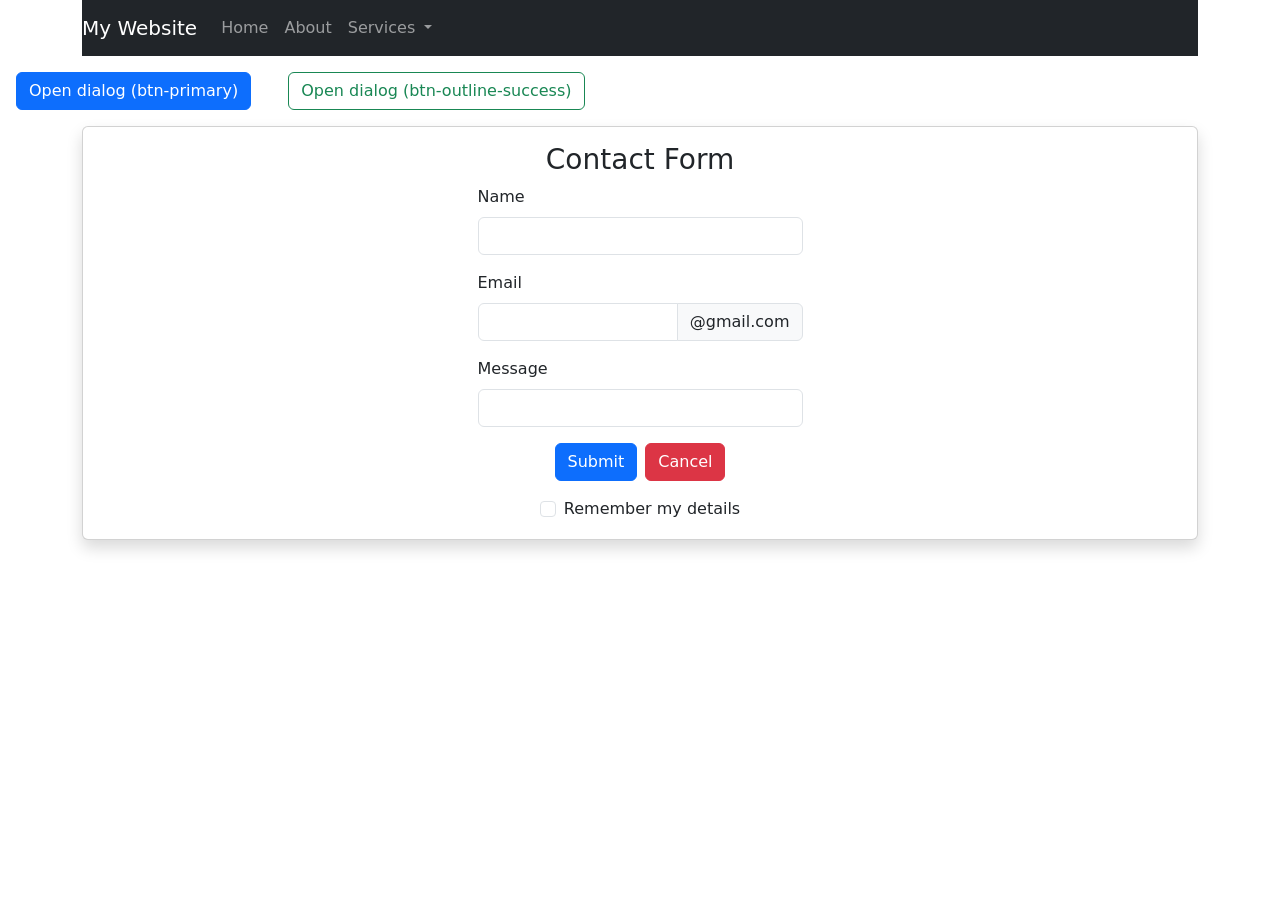
<file: 05-05-2026/index.html>
<!DOCTYPE html>
<html lang="en">
<head>
    <meta charset="UTF-8">
    <meta name="viewport" content="width=device-width, initial-scale=1.0">
    <title>Document</title>
    <link href="https://cdn.jsdelivr.net/npm/bootstrap@5.3.8/dist/css/bootstrap.min.css" rel="stylesheet" integrity="sha384-sRIl4kxILFvY47J16cr9ZwB07vP4J8+LH7qKQnuqkuIAvNWLzeN8tE5YBujZqJLB" crossorigin="anonymous">
    <script src="https://cdn.jsdelivr.net/npm/bootstrap@5.3.8/dist/js/bootstrap.bundle.min.js" integrity="sha384-FKyoEForCGlyvwx9Hj09JcYn3nv7wiPVlz7YYwJrWVcXK/BmnVDxM+D2scQbITxI" crossorigin="anonymous"></script>
</head>
<body>
    <div class="container">
        <nav class="navbar navbar-expand-sm bg-dark navbar-dark">
            <a class="navbar-brand">My Website</a>
            <button class="navbar-toggler" data-bs-toggle="collapse" data-bs-target="#nav1">
                <span class="navbar-toggler-icon"></span>
            </button>
            <div id="nav1" class="collapse navbar-collapse">
            <ul class="navbar-nav">
                <li class="nav-item"><a class="nav-link" href="#">Home</a></li>
                <li class="nav-item"><a class="nav-link" href="#">About</a></li>
                <li class="nav-item dropdown">
                    <a class="nav-link dropdown-toggle" role="button" data-bs-toggle="dropdown" href="#">
                        Services
                    </a>
                    <ul class="dropdown-menu">
                        <li><a href="#" class="dropdown-item">Service 1</a></li>
                        <li><a href="#" class="dropdown-item">Service 2</a></li>
                    </ul>
                </li>
            </ul>
            </div>
        </nav>
    </div>


    <button class="btn btn-primary m-3" data-bs-toggle="modal" data-bs-target="#mod1">Open dialog (btn-primary)</button>
    <button class="btn btn-outline-success m-3" data-bs-toggle="modal" data-bs-target="#mod1">Open dialog (btn-outline-success)</button>
    <div class="modal" id="mod1">
        <div class="modal-dialog">
            <div class="modal-content">
                <div class="modal-header">
                    <h1>Alert</h1>
                </div>
                <div class="modal-body">
                    <p>Are you sure to exit?<br>Don't you want to fill the form below?</p>
                </div>
                <div class="modal-footer">
                    <button class="btn btn-secondary">Yes</button>
                    <button class="btn btn-primary" data-bs-dismiss="modal">Dismiss</button>
                </div>
            </div>
        </div>
    </div>


    <div class="container">
    <div class="card shadow">
    <div class="d-flex flex-column justify-content-center align-items-center p-3">
        <h3>Contact Form</h3>
        <div class="mb-3">
        <label class="form-label">Name</label>
        <div class="input-group" style='width:325px;'>
        <input class="form-control" type="text">
        </div>
    </div>
    <div class="mb-3">
        <label class="form-label">Email</label>
        <div class="input-group" style='width:325px;'>
        <input class="form-control" type="email">
        <span class="input-group-text">@gmail.com</span>
        </div>
    </div>
    <div class="mb-3" style="width:325px;">
        <label class="form-label">Message</label>
        <input class="form-control" type="text">
    </div>
    <div class="mb-3 d-flex justify-content-between">
        <button class="btn btn-primary me-2">Submit</button>
        <button class="btn btn-danger">Cancel</button>
    </div>
    <div class="form-check">
        <input class="form-check-input" type="checkbox">
        <label class="form-check-label">Remember my details</label>
    </div>
    </div>
    </div>
    </div>
</body>
</html>
</file>
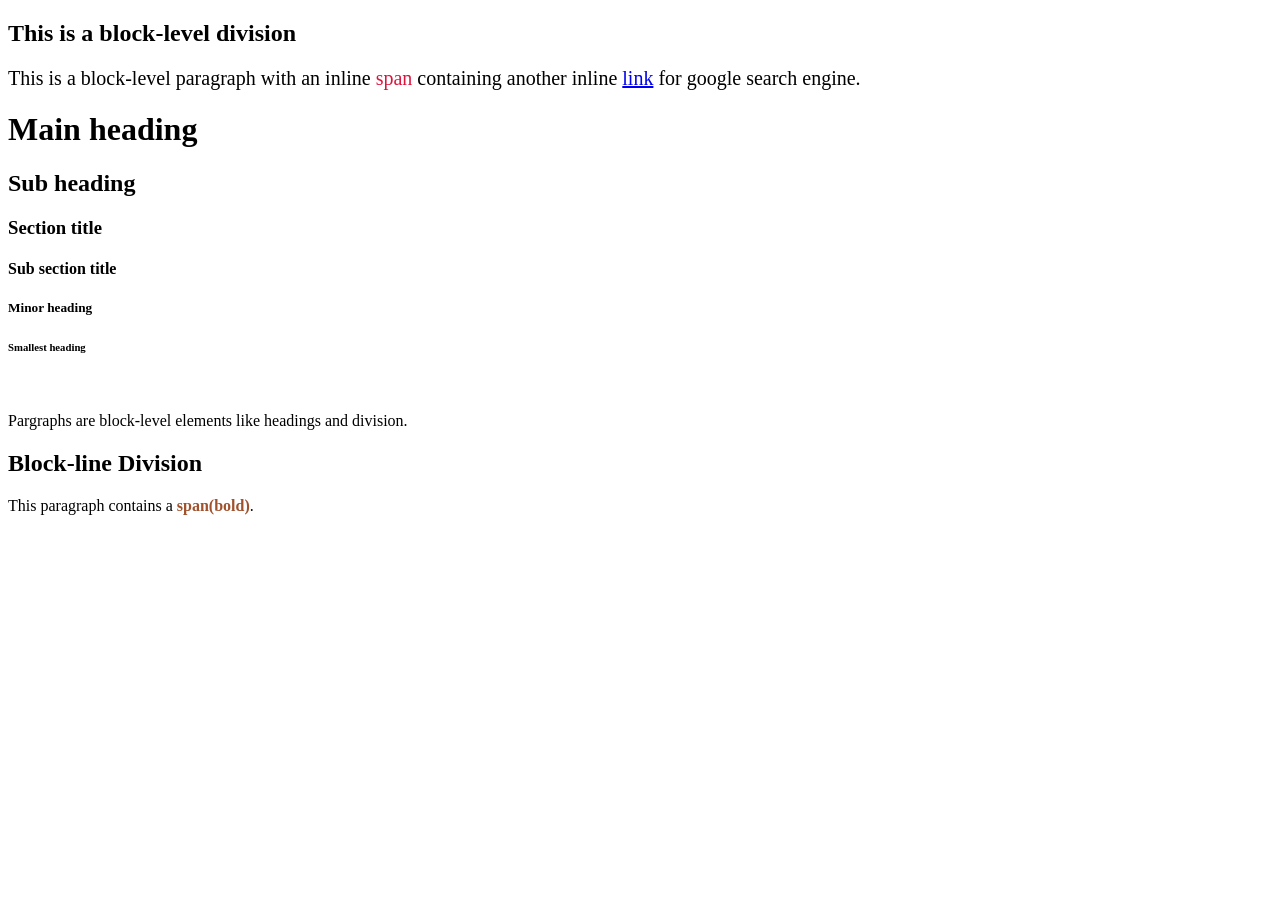
<file: day2-task.html>
<!doctype html>
<html lang="en">
  <head>
    <meta charset="UTF-8" />
    <meta name="viewport" content="width=device-width, initial-scale=1.0" />
    <title>Document</title>
  </head>
  <body>
    <!-- Practice examples with <div>, <p> (block) and <span>, <a> (inline) -->
    <div>
      <h2>This is a block-level division</h2>
      <p style="font-size: 20px">
        This is a block-level paragraph with an inline
        <span style="color: crimson">span</span> containing another inline
        <a href="https://google.com">link</a> for google search engine.
      </p>
    </div>
    <!-- A sample web page with basic tags: headings <h1>–<h6>, paragraph <p>, division <div>, and inline <span> -->
    <h1>Main heading</h1>
    <h2>Sub heading</h2>
    <h3>Section title</h3>
    <h4>Sub section title</h4>
    <h5>Minor heading</h5>
    <h6>Smallest heading</h6>
    <br>
    <p style="font-size: 15 px;">Pargraphs are block-level elements like headings and division.</p>
    <div>
        <h2>Block-line Division</h2>
        <p>This paragraph contains a <span style="color:sienna;"><b>span(bold)</b></span>.</p>
    </div>
  </body>
</html>
</file>
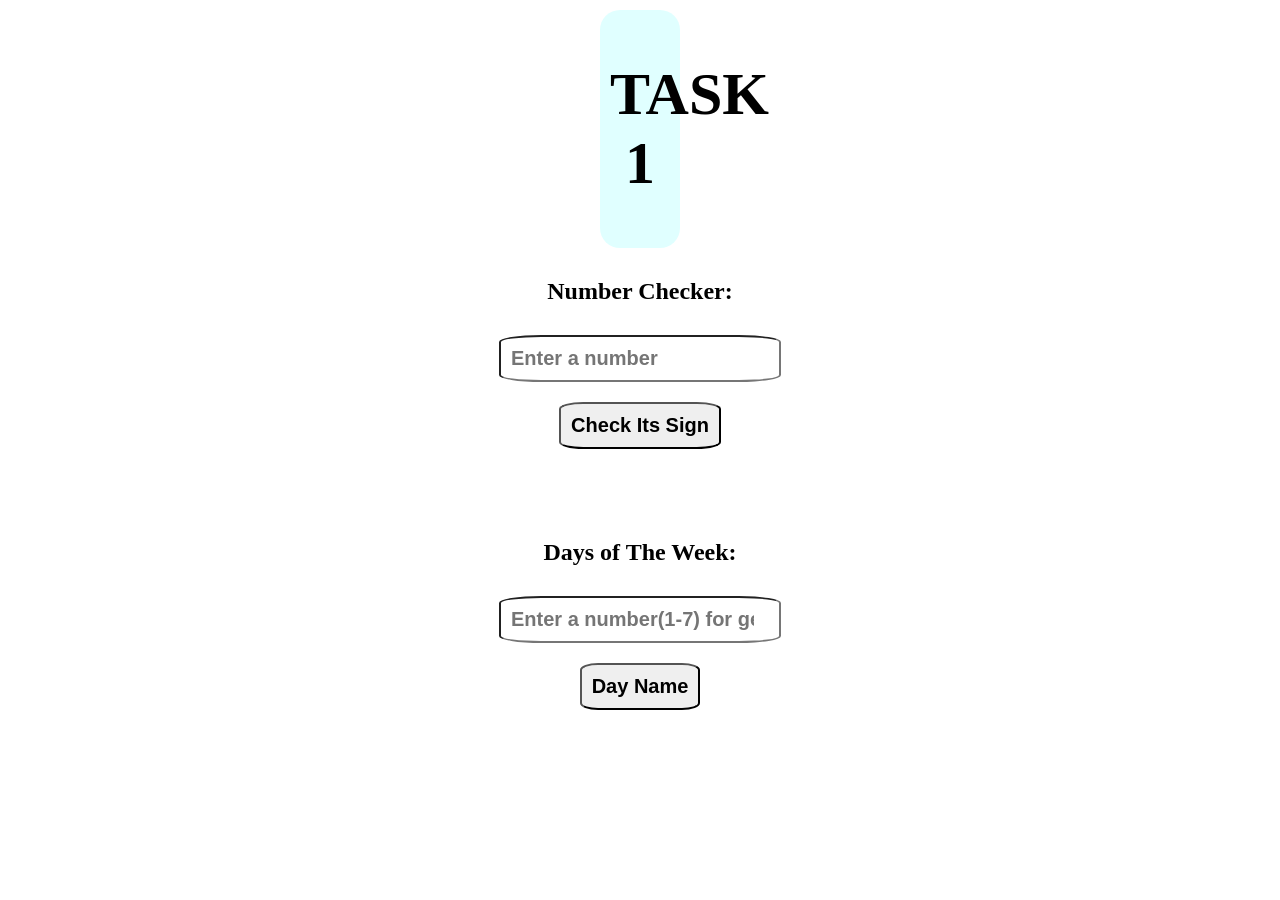
<file: 01-04-2026/day17-JS-task-1.html>
<!DOCTYPE html>
<html lang="en">
<head>
    <meta charset="UTF-8">
    <meta name="viewport" content="width=device-width, initial-scale=1.0">
    <title>Task 1</title>
    <link rel="stylesheet" href="styles.css">
</head>
<body>
    <header>
        <h1>TASK 1</h1>
    </header>
    <div id="numcheck">
        <h2>Number Checker:</h2>
        <input type="number" id="chnumber" placeholder="Enter a number">
        <button onclick="checkItsSign()">Check Its Sign</button>
        <div id="output1"></div>
    </div>
    <div id="weekdays">
        <h2>Days of The Week:</h2>
        <input type="number" id="daynumber" placeholder="Enter a number(1-7) for getting day name">
        <button onclick="dayProvider()">Day Name</button>
        <div id="output2"></div>
    </div>
    <footer></footer>
    <script>
        function checkItsSign(){
            let num=document.getElementById('chnumber').value;
            if(num>0){
                document.getElementById('output1').textContent='Positive';
            }
            else if(num<0){
                document.getElementById('output1').textContent='Negative';
            }
            else{
                document.getElementById('output1').textContent='Zero';
            }
        }

        function dayProvider(){
            let dayNum=Number(document.getElementById('daynumber').value);
            let dayName;
            switch(dayNum){
                case 1:
                    dayName='Sunday';
                    break;
                case 2:
                    dayName='Monday';
                    break;
                case 3:
                    dayName='Tuesday';
                    break;
                case 4:
                    dayName='Wednesday';
                    break;
                case 5:
                    dayName='Thursday';
                    break;
                case 6:
                    dayName='Friday';
                    break;
                case 7:
                    dayName='Saturday';
                    break;
                default:
                    dayName='Enter valid day number';
                    break;
            }
            document.getElementById('output2').textContent=dayName;
        }
    </script>
    
</body>
</html>
</file>
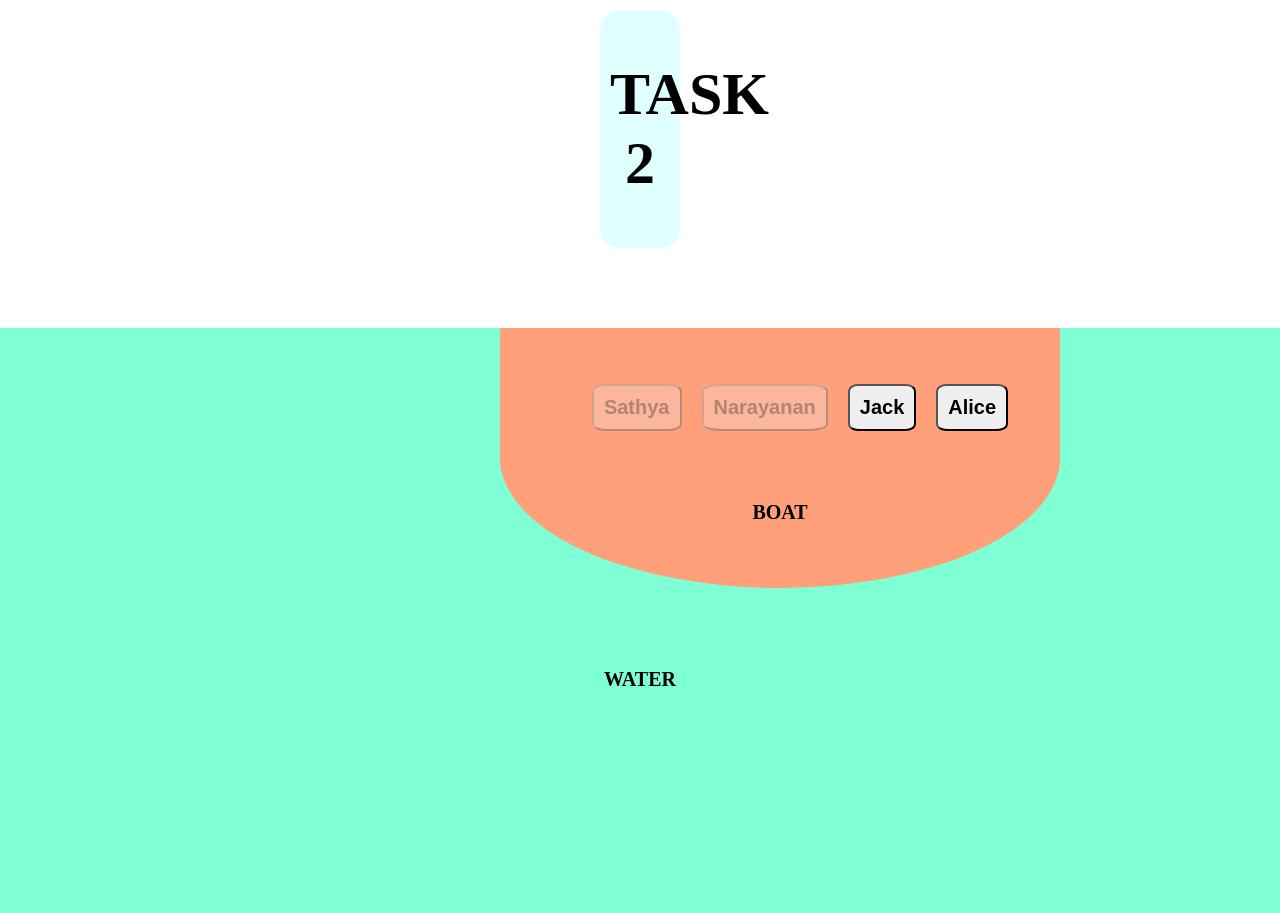
<file: 01-04-2026/day17-JS-task-2.html>
<!DOCTYPE html>
<html lang="en">
<head>
    <meta charset="UTF-8">
    <meta name="viewport" content="width=device-width, initial-scale=1.0">
    <title>Task 2</title>
    <link rel="stylesheet" href="styles.css">
</head>
<body>
    <header>
        <h1>TASK 2</h1>
    </header>
    <div id="water">
    <div id="boatMembers">
        <ul>
            
            <li id="sathya"><button onclick="askingRoute('Sathya')" disabled>Sathya</button></li>
            <li id="naraynanan"><button onclick="askingRoute('Narayanan')" disabled>Narayanan</button></button></li>
            <li id="jack"><button onclick="askingRoute('Jack')">Jack</button></button></li>
            <li id="alice"><button onclick="askingRoute('Alice')">Alice</button></button></li>
        </ul>
        <p>BOAT</p>
    </div>
    <footer>WATER</footer>
    </div>
    <script>
        function askingRoute(name){
            if(name=='Jack'){
                alert("Go by the NORTH direction");
                document.getElementById('boatMembers').style='margin-left: 200px';
            }
            else if(name=='Alice'){
                alert("Go by the WEST direction");
                document.getElementById('boatMembers').style='margin-left:800px';
            }
        }
    </script>
</body>
</html>
</file>
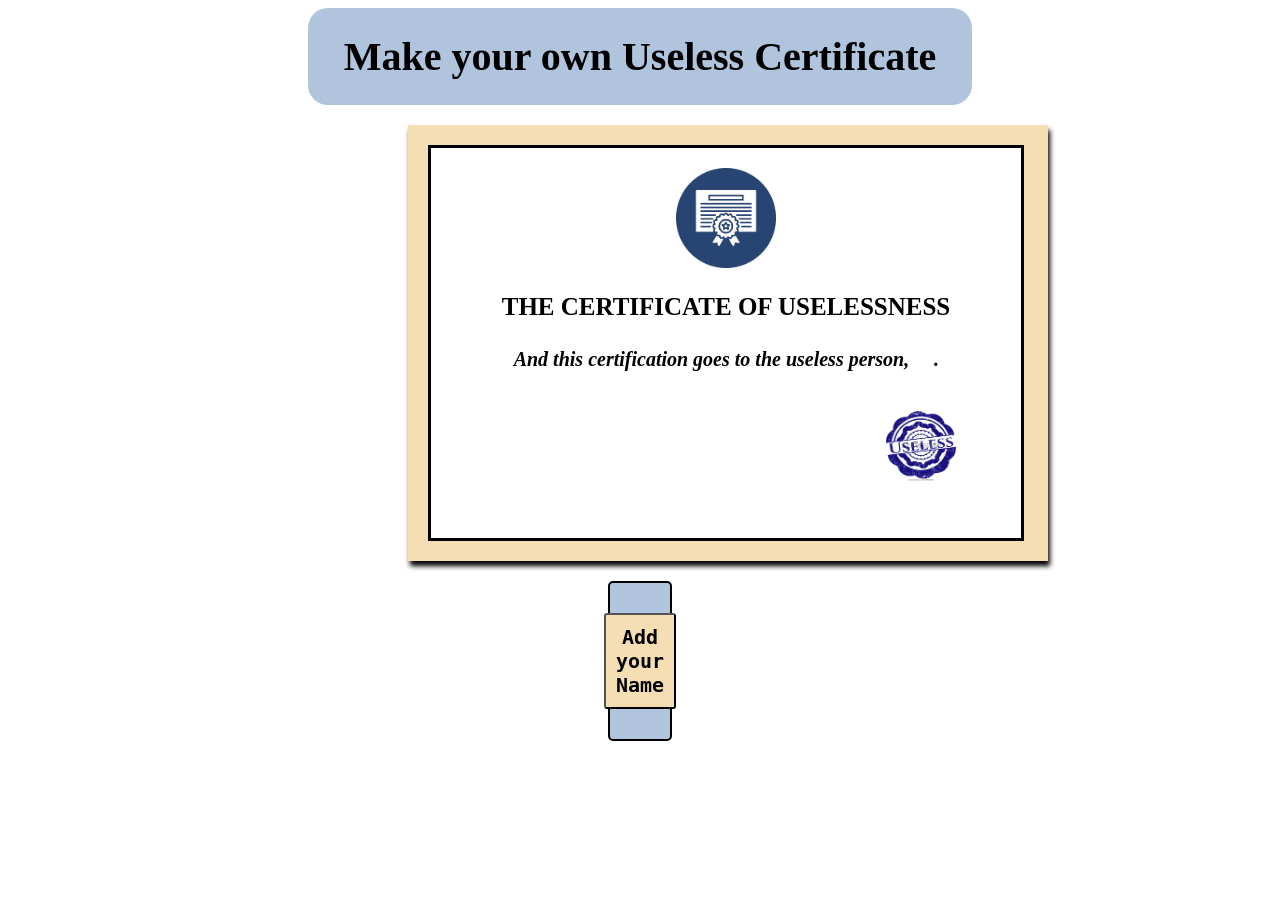
<file: 13-04-2026/day24-JS-task.html>
<!DOCTYPE html>
<html lang="en">
<head>
    <meta charset="UTF-8">
    <meta name="viewport" content="width=device-width, initial-scale=1.0">
    <title>Document</title>
    <style>
        #main-heading{
            font-size: 40px;
            font-family: verdana;
            background-color: lightsteelblue;   
            padding: 25px;
            margin: 0px 300px;
            text-align: center;
            border-radius: 20px;
        }
        #certificate{
            padding: 20px;
            text-align: center;
            box-shadow: 2px 5px 5px;
            width: 600px;
            margin: 20px 400px;
            background-color: wheat;
        }
        #certificate-border{
            border: 3px solid black;
            padding: 20px;
            height: 350px;
            width: 550px;
            background-color: white;
        }
        #input-fields{
            display: flex;
            align-items: center;
            justify-content: center;
            padding: 30px;
            background-color: lightsteelblue;
            border: 2px solid black;
            border-radius: 5px;
            margin: 10px 600px;
        }
        #txt-input{
            padding: 10px;
            font-size: 20px;
            font-family: monospace;
        }
        pre{
            font-family: monospace;
            font-size: 20px;
        }
        #btn-click{
            padding: 10px;
            background-color: wheat;
            font-weight: bold;
            font-size: 20px;
            border-radius: 3px;
            font-family: monospace;
        }
        h2{
            font-size: 25px;
        }
        h4{
            font-size: 20px;
        }
        #seal{
            padding: 10px;
            margin: 30px 10px 0px 400px;
        }
    </style>
</head>
<body>
    <header>
        <h1 id="main-heading">Make your own Useless Certificate</h1>
    </header>
    <div id="certificate">
        <div id="certificate-border">
        <img src="certificate-interactive-ui-design-vector.jpg" width="100px" height="100px">
        <h2>THE CERTIFICATE OF USELESSNESS</h2>
        <h4><i>And this certification goes to the useless person,</i><pre style="display: inline;">  <u><p id="name" style="display: inline;"></p></u></pre>.</h4>
        <div id="seal">
            <img src="useless-rubber-grunge-seal-600w-422165626.webp" width="70px" height="70px">
        </div>
        </div>
    </div>
    <div id="input-fields">
    <input type="text" id="txt-input" placeholder="Enter Your Name" oninput="textDisplay()" hidden>
    <button id="btn-click">Add your Name</button>
    </div>

    <footer></footer>
    <script>
        let btnClick = document.getElementById('btn-click');
        let txtInput = document.getElementById('txt-input');

        btnClick.addEventListener('click', () =>{
            alert("Button Click Event Triggered!");
            txtInput.hidden = false;
            btnClick.hidden = true;
        });

        function textDisplay(){
            let name = document.getElementById('name');
            name.textContent=txtInput.value;
        }
    </script>
</body>
</html>
</file>
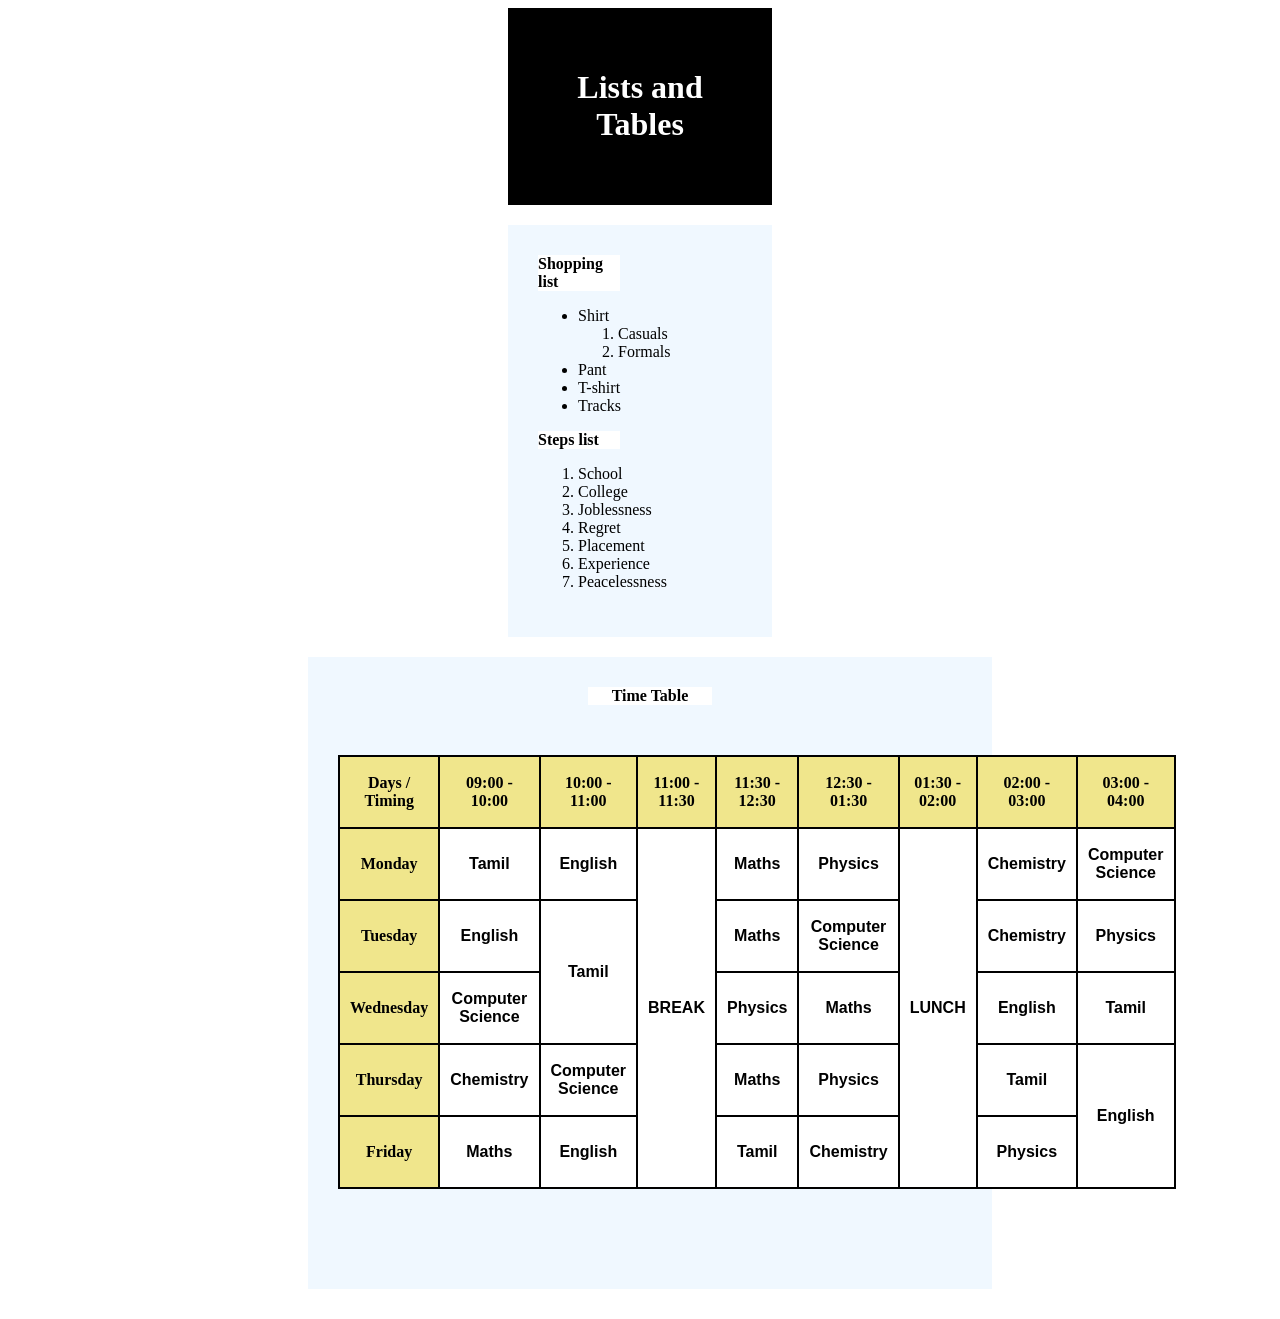
<file: 18-03-2026/day7-HTML-task.html>
<!doctype html>
<html lang="en">
  <head>
    <meta charset="UTF-8" />
    <meta name="viewport" content="width=device-width, initial-scale=1.0" />
    <title>Day7-HTML-Task</title>
    <link rel="stylesheet" href="styles.css">
  </head>
  <body>
    <header><h1>Lists and Tables</h1></header>
    <main>
      <div id="list-container">
        <h4>Shopping list</h4>
        <ul>
          <li>Shirt
          <ol>
            <li>Casuals</li>
            <li>Formals</li>
          </li></ol>
          <li>Pant</li>
          <li>T-shirt</li>
          <li>Tracks</li>
        </ul>
        <h4>Steps list</h4>
        <ol>
          <li>School</li>
          <li>College</li>
          <li>Joblessness</li>
          <li>Regret</li>
          <li>Placement</li>
          <li>Experience</li>
          <li>Peacelessness</li>
        </ol>
      </div>
      <div id="table-container">
        <h4>Time Table</h4>
        <table>
            <tr>
                <th>Days / Timing</th>
                <th>09:00 - 10:00</th>
                <th>10:00 - 11:00</th>
                <th>11:00 - 11:30</th>
                <th>11:30 - 12:30</th>
                <th>12:30 - 01:30</th>
                <th>01:30 - 02:00</th>
                <th>02:00 - 03:00</th>
                <th>03:00 - 04:00</th>
            </tr>
            <tr>
                <th>Monday</th>
                <td>Tamil</td>
                <td>English</td>
                <td rowspan="5">BREAK</td>
                <td>Maths</td>
                <td>Physics</td>
                <td rowspan="5">LUNCH</td>
                <td>Chemistry</td>
                <td>Computer Science</td>
            </tr>
            <tr>
                <th>Tuesday</th>
                <td>English</td>
                <td rowspan="2">Tamil</td>
                <td>Maths</td>
                <td>Computer Science</td>
                <td>Chemistry</td>
                <td>Physics</td>
            </tr>
            <tr>
                <th>Wednesday</th>
                <td>Computer Science</td>
                <td>Physics</td>
                <td>Maths</td>
                <td>English</td>
                <td>Tamil</td>
            </tr>
            <tr>
                <th>Thursday</th>
                <td>Chemistry</td>
                <td>Computer Science</td>
                <td>Maths</td>
                <td>Physics</td>
                <td>Tamil</td>
                <td rowspan="2">English</td>
            </tr>
            <tr>
                <th>Friday</th>
                <td>Maths</td>
                <td>English</td>
                <td>Tamil</td>
                <td>Chemistry</td>
                <td>Physics</td>
            </tr>
        </table>
      </div>
    </main>
    <footer></footer>
  </body>
</html>
</file>
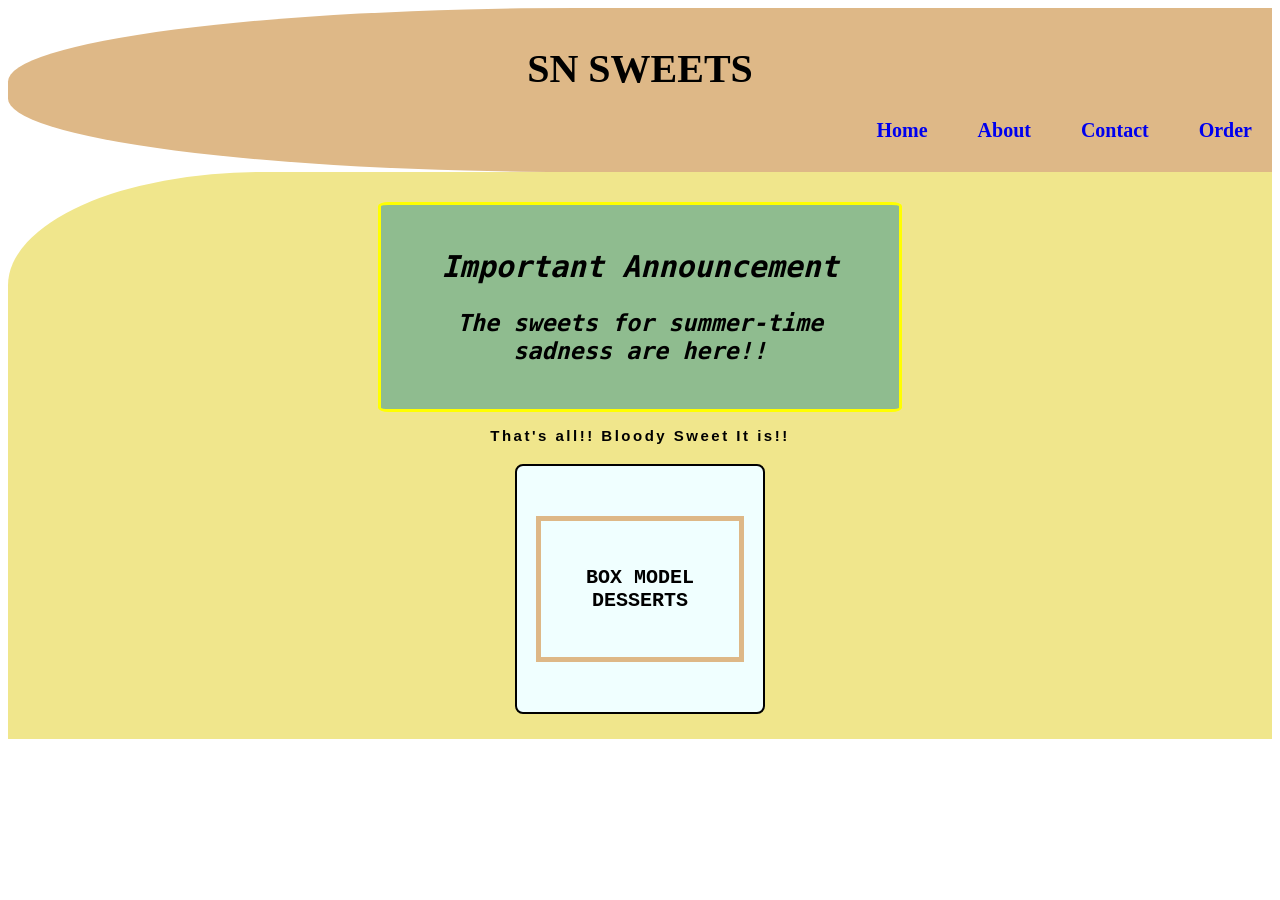
<file: 20-03-2026/day9-CSS-task.html>
<!doctype html>
<html lang="en">
  <head>
    <meta charset="UTF-8" />
    <meta name="viewport" content="width=device-width, initial-scale=1.0" />
    <title>Document</title>
    <link rel="stylesheet" href="styles.css" />
  </head>
  <body>
    <header>
      <h1>SN SWEETS</h1>
      <nav>
        <ul>
          <li><a href="#">Home</a></li>
          <li><a href="#">About</a></li>
          <li><a href="#">Contact</a></li>
          <li><a href="#">Order</a></li>
        </ul>
      </nav>
    </header>
    <main>
      <div class="upperdiv">
        <h2>Important Announcement</h2>
        <h3>The sweets for summer-time sadness are here!!</h3>
      </div>
      <div class="middiv">
        <p>That's all!! Bloody Sweet It is!!</p>
      </div>
      <div class="container">
        <div id="box"><p>BOX MODEL<br>DESSERTS</p></div>
      </div>
    </main>
    <footer></footer>
  </body>
</html>
</file>
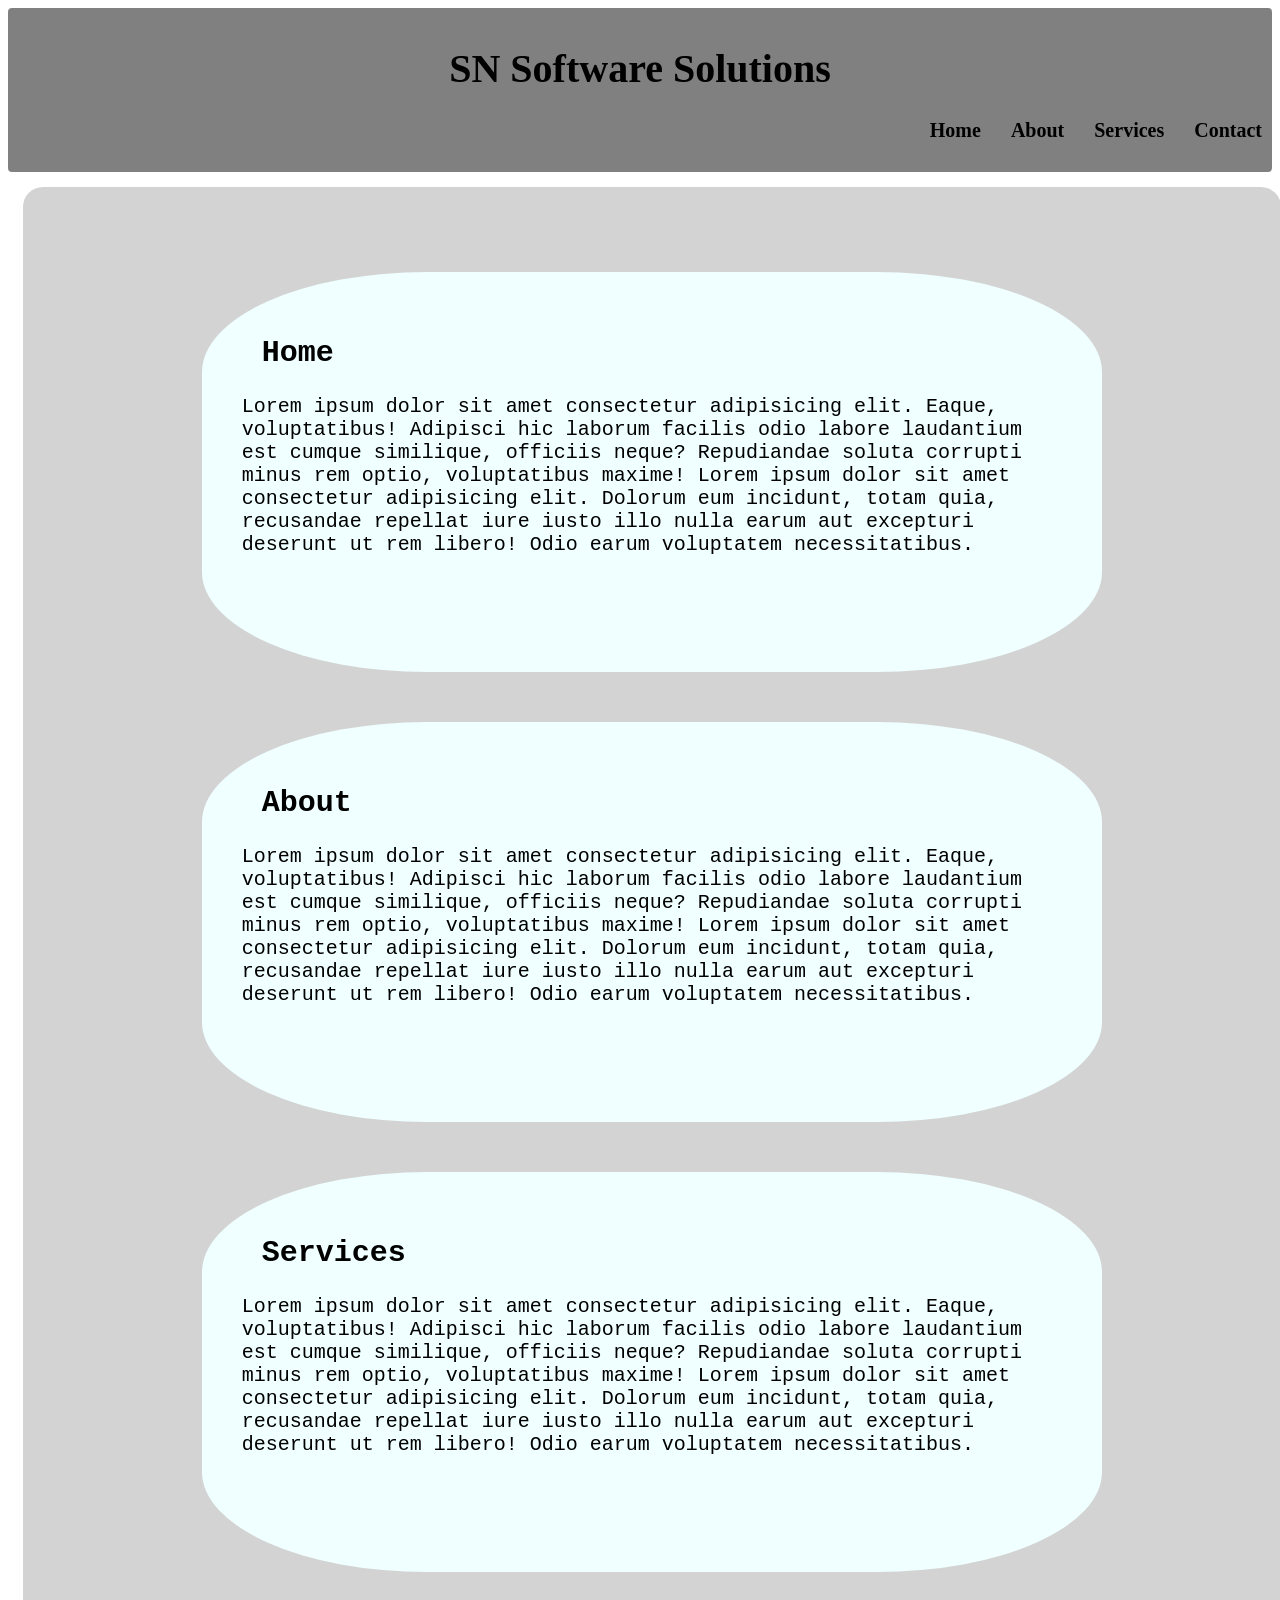
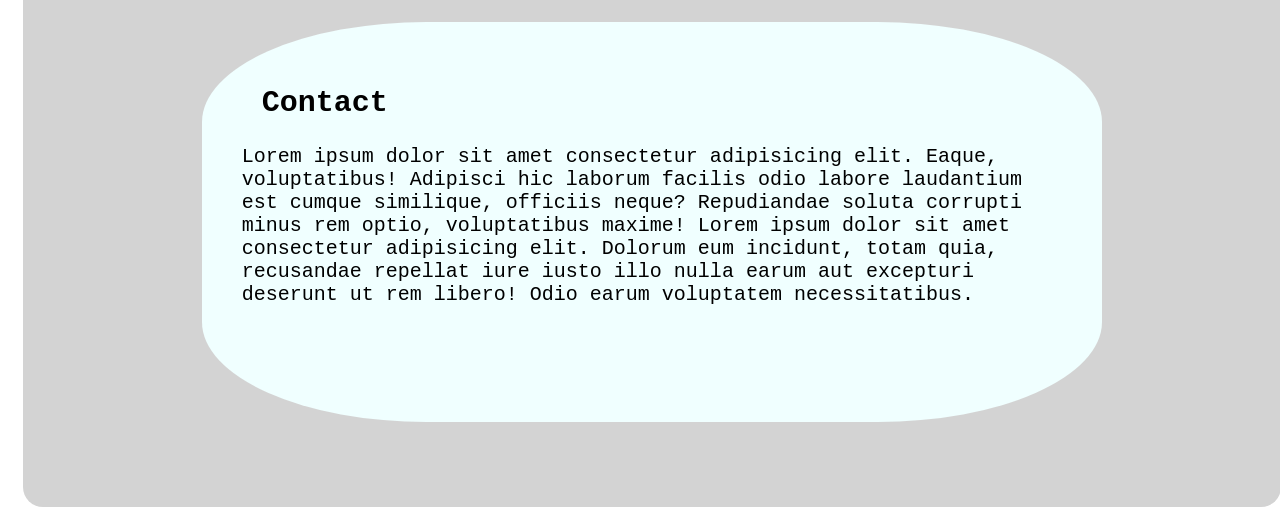
<file: 23-03-2026/day10-CSS-task.html>
<!doctype html>
<html lang="en">
  <head>
    <meta charset="UTF-8" />
    <meta name="viewport" content="width=device-width, initial-scale=1.0" />
    <title>Document</title>
    <link rel="stylesheet" href="styles.css" />
  </head>
  <body>
    <header>
      <h1>SN Software Solutions</h1>
      <nav>
        <ul>
          <li><a href="#home">Home</a></li>
          <li><a href="#about">About</a></li>
          <li><a href="#services">Services</a></li>
          <li><a href="#contact">Contact</a></li>
        </ul>
      </nav>
    </header>
    <main>
      <div class="outerbox">
        <div id="home" class="innerbox">
          <h2>Home</h2>
          <p>
            Lorem ipsum dolor sit amet consectetur adipisicing elit. Eaque,
            voluptatibus! Adipisci hic laborum facilis odio labore laudantium
            est cumque similique, officiis neque? Repudiandae soluta corrupti
            minus rem optio, voluptatibus maxime! Lorem ipsum dolor sit amet
            consectetur adipisicing elit. Dolorum eum incidunt, totam quia,
            recusandae repellat iure iusto illo nulla earum aut excepturi
            deserunt ut rem libero! Odio earum voluptatem necessitatibus.
          </p>
        </div>
        <div id="about" class="innerbox">
            <h2>About</h2>
          <p>
            Lorem ipsum dolor sit amet consectetur adipisicing elit. Eaque,
            voluptatibus! Adipisci hic laborum facilis odio labore laudantium
            est cumque similique, officiis neque? Repudiandae soluta corrupti
            minus rem optio, voluptatibus maxime! Lorem ipsum dolor sit amet
            consectetur adipisicing elit. Dolorum eum incidunt, totam quia,
            recusandae repellat iure iusto illo nulla earum aut excepturi
            deserunt ut rem libero! Odio earum voluptatem necessitatibus.
          </p>
        </div>
        <div id="services" class="innerbox">
            <h2>Services</h2>
          <p>
            Lorem ipsum dolor sit amet consectetur adipisicing elit. Eaque,
            voluptatibus! Adipisci hic laborum facilis odio labore laudantium
            est cumque similique, officiis neque? Repudiandae soluta corrupti
            minus rem optio, voluptatibus maxime! Lorem ipsum dolor sit amet
            consectetur adipisicing elit. Dolorum eum incidunt, totam quia,
            recusandae repellat iure iusto illo nulla earum aut excepturi
            deserunt ut rem libero! Odio earum voluptatem necessitatibus.
          </p>
        </div>
        <div id="contact" class="innerbox">
            <h2>Contact</h2>
          <p>
            Lorem ipsum dolor sit amet consectetur adipisicing elit. Eaque,
            voluptatibus! Adipisci hic laborum facilis odio labore laudantium
            est cumque similique, officiis neque? Repudiandae soluta corrupti
            minus rem optio, voluptatibus maxime! Lorem ipsum dolor sit amet
            consectetur adipisicing elit. Dolorum eum incidunt, totam quia,
            recusandae repellat iure iusto illo nulla earum aut excepturi
            deserunt ut rem libero! Odio earum voluptatem necessitatibus.
          </p>
        </div>
      </div>
    </main>
    <footer></footer>
  </body>
</html>
</file>
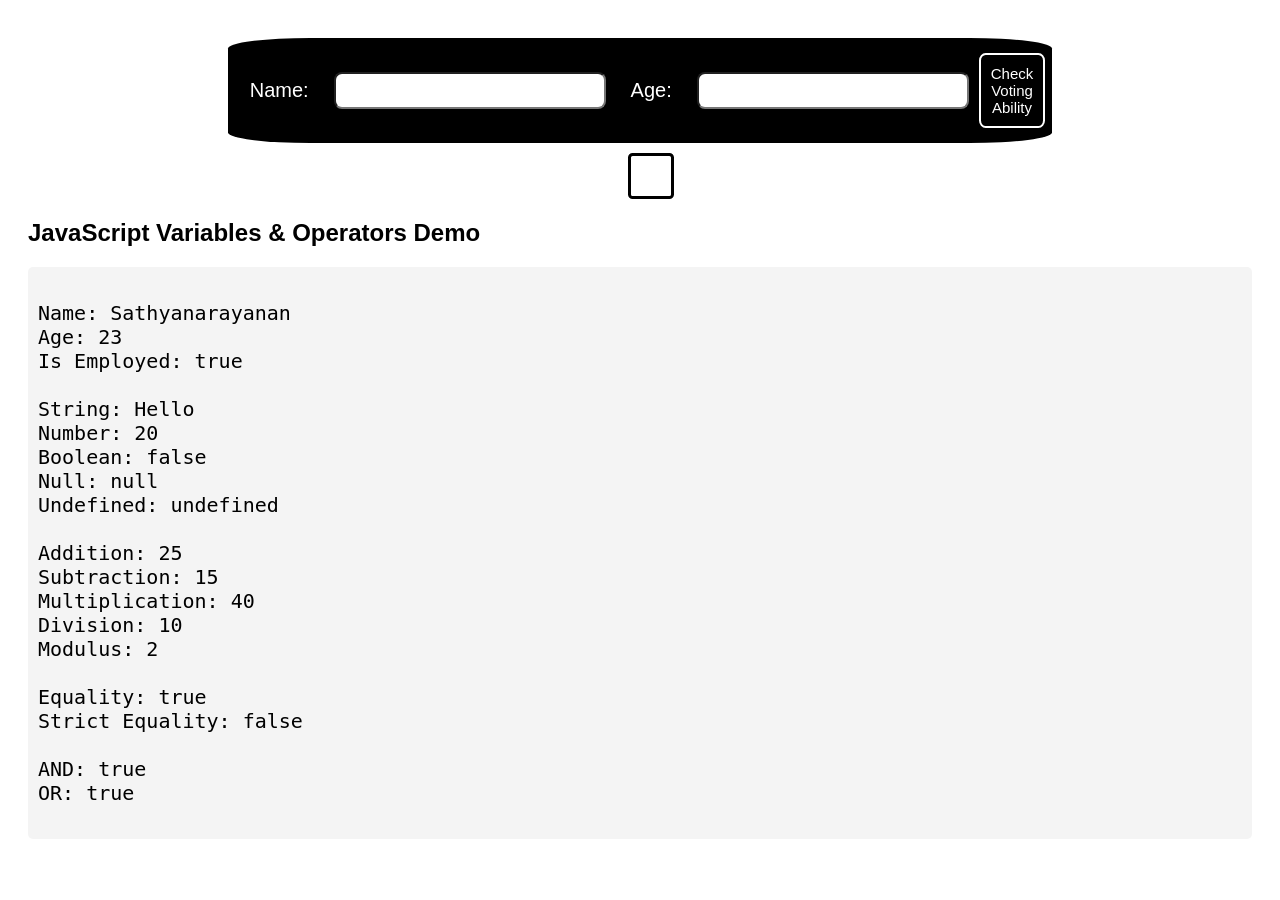
<file: 31-03-2026/day16-JS-task.html>
<!DOCTYPE html>
<html lang="en">
<head>
  <meta charset="UTF-8">
  <title>JavaScript Basics Demo</title>
  <style>
    body {
      font-family: Arial, sans-serif;
      padding: 20px;
    }
    pre {
      background: #f4f4f4;
      padding: 10px;
      border-radius: 5px;
      font-size: 20px;
    }
    #form{
    display: flex;
    align-items: center;
    justify-content: center;
    background-color: black;
    color: white;
    font-size: 20px;
    padding: 15px;
    margin: 10px 200px;
    border-radius: 10%;
}
label{
    border-radius: 8px;
    padding: 5px;
    margin: 10px;
}
input[type="text"], input[type="number"]{
    border-radius: 8px;
    font-weight: bold;
    font-size: 20px;
    padding: 5px;
    margin: 10px;
}
button{
    background-color: black;
    color: white;
    font-size: 15px;
    padding: 10px;
    border-radius: 10%;
    border: 2px solid white;
}
#displayarea{
    padding: 20px;
    border: 3px solid black;
    border-radius: 10%;
    text-align: center;
    font-weight: bold;
    font-size: 20px;
    margin: 5px 600px;
}
  </style>
</head>
<body>
    <div id="form">
        <label for="name">Name: </label>
        <input type="text" id="name">
        <label for="age">Age: </label>
        <input type="number" id="age">
        <button onclick="checkVotingAbility()" type="button">Check Voting Ability</button>
    </div>
        <div id="displayarea"></div>

  <h2>JavaScript Variables & Operators Demo</h2>
  <pre id="output"></pre>

  <script>
    function checkVotingAbility(){
                let age=document.getElementById('age').value;
                if(age>=18){
                    document.getElementById('displayarea').textContent="You can Vote!";
                }
                else{
                    document.getElementById('displayarea').textContent="You can't Vote!";
                }
            }

    let name = "Sathyanarayanan";
    let age = 23;
    const isEmployed = true;

    let str = "Hello";
    let num = 20;
    let bool = false;
    let emptyValue = null;
    let notAssigned; 

    let addition = num + 5;
    let subtraction = num - 5;
    let multiplication = num * 2;
    let division = num / 2;
    let modulus = num % 3;

    let Equal = (num == "20");   
    let strictEqual = (num === "20");  

    let andOp = (age > 18 && isEmployed); 
    let orOp = (age < 18 || isEmployed);   

    let output = `
Name: ${name}
Age: ${age}
Is Employed: ${isEmployed}

String: ${str}
Number: ${num}
Boolean: ${bool}
Null: ${emptyValue}
Undefined: ${notAssigned}

Addition: ${addition}
Subtraction: ${subtraction}
Multiplication: ${multiplication}
Division: ${division}
Modulus: ${modulus}

Equality: ${Equal}
Strict Equality: ${strictEqual}

AND: ${andOp}
OR: ${orOp}
    `;

    document.getElementById("output").textContent = output;
  </script>

</body>
</html>
</file>
<file: 01-04-2026/styles.css>
body{
    font-family: verdana;
    margin: 0;
    overflow-x: hidden;
    overflow-y: hidden;
}
header{
    background-color: lightcyan;
    padding: 10px;
    margin: 10px 600px;
    font-size: 30px;
    text-align: center;
    border-radius: 20px;
}
#numcheck, #weekdays{
    display: flex;
    align-items: center;
    justify-content: center;
    flex-direction: column;
}
input[type="number"], button, #output1, #output2{
    border-radius: 15%;
    font-weight: bold;
    font-size: 20px;
    margin: 10px 0;
    padding: 10px;
}
#weekdays{
    margin-top: 20px;
}
ul{
    list-style-type: none;
    display: flex;
    align-items: center;
    justify-content: center;
    gap: 20px;
}
#boatMembers{
    background-color: lightsalmon;
    border-radius: 0 0 50% 50%;
    width: 500px;
    height: 200px;
    padding: 30px;
    margin: 80px 500px;
    text-align:center;
}
p, footer{
    font-size: 20px;
    font-weight: bold;
    margin-top: 60px;
    text-align: center;
}
#water{
    background-color: aquamarine;
    width: 100vw;
    height:65vh;
}
</file>
<file: 18-03-2026/styles.css>
table, th, td{
    border: 2px solid black;
    border-collapse: collapse;
    width: 100px;
    text-align: center;
    height: 50px;
    border-spacing: 10px;
    padding: 10px;
    font-weight: bold;
    margin: 50px 0px 70px 0px;
    background-color: white;
}
th{
    background-color:khaki;
}
td{
    font-family: sans-serif;
}
#list-container{
    background-color: aliceblue;
    font-family: verdana;
    display: block;
    padding: 30px;
    margin: 20px 500px 0px 500px;
}
header{
    background-color: black;
    text-align: center;
    color: white;
    padding: 40px;
    margin: 0px 500px 0px 500px;
}
#table-container{
    background-color:aliceblue;
    font-family: verdana;
    text-align: center;
    display: block;
    padding: 30px;
    margin: 20px 280px 30px 300px;
}
h4{
    background-color: white;
    color: black;
}
#table-container h4{
    margin: 0% 40% 0% 40%;
}
#list-container h4{
    margin: 0% 60% 0% 0%;
}
</file>
<file: 20-03-2026/styles.css>
.container {
    display: flex;
    justify-content: center;  
    align-items: center;      
    height: 260px;            
}
#box{
    border: 2.5px solid black;
    width: 250px;
    height: 250px;
    box-sizing: border-box;
    /* padding: 50px; */
    background-color:azure;
    display: flex;
    justify-content: center;  
    align-items: center;  
    text-align: center;
    font-weight:bolder;
    font-family: 'Courier New', Courier, monospace;
    font-size: 20px;
    border-radius: 8px;
}
header{
    background-color: burlywood;
    font-family: verdana;
    font-size: 20px;
    text-align: center;
    padding: 10px;
    border-radius: 45% 0% 0% 45%;
}
main{
    background-color:khaki;
    padding: 20px;
    border-radius: 20% 0% 0% 0%;
}
nav ul{
    display: flex;
    align-items: center;
    justify-content: right;
    text-align: center;
    list-style-type: none;
    gap: 30px;
}
nav a{
    text-decoration: none;
    font-weight: bold;
    padding: 10px;
}
.upperdiv{
    text-align: center;
    font-size: 20px;
    font-style: italic;
    font-family: monospace;
    background-color:darkseagreen;
    padding: 20px;
    margin: 10px 350px;
    border-radius: 2%;
    border: 3px solid yellow;
    
}
.middiv p{
    text-align: center;
    font-size: 15px;
    font-family: sans-serif;
    font-weight: bold;
    letter-spacing: 2.5px;
}
.container p{
    border: 5px solid burlywood;
    padding: 45px;
}
</file>
<file: 23-03-2026/styles.css>
header{
    background-color: gray;
    color: black;
    font-size: 20px;
    text-align: center;
    font-family: verdana;
    padding: 10px;
    border-radius: 4px;
}
nav ul{
    display: flex;
    align-items: center;
    justify-content: end;
    gap: 30px;
    list-style-type: none;
}
nav a{
    text-decoration: none;
    color: black;
    font-weight: bold;
}
.outerbox{
    height: 100%;
    width: 90%;
    background-color: lightgray;
    padding: 60px;
    margin: 15px;
    margin-right: 15px;
    display: flex;
    align-items: center;
    justify-content: center;
    flex-direction: column;
    border-radius: 20px;
}
.innerbox{
    height: 400px;
    width: 900px;
    background-color: azure;
    padding: 40px;
    margin: 25px;
    box-sizing: border-box;
    border-radius: 25%;
    font-family: monospace;
    font-size: 20px;
    transition: transform 0.3s ease;
}
.innerbox:hover{
    transform: scale(1.08);
    box-shadow: 2px 2px 4px;
}
.innerbox h2{
    padding-left: 20px;
}
</file>
